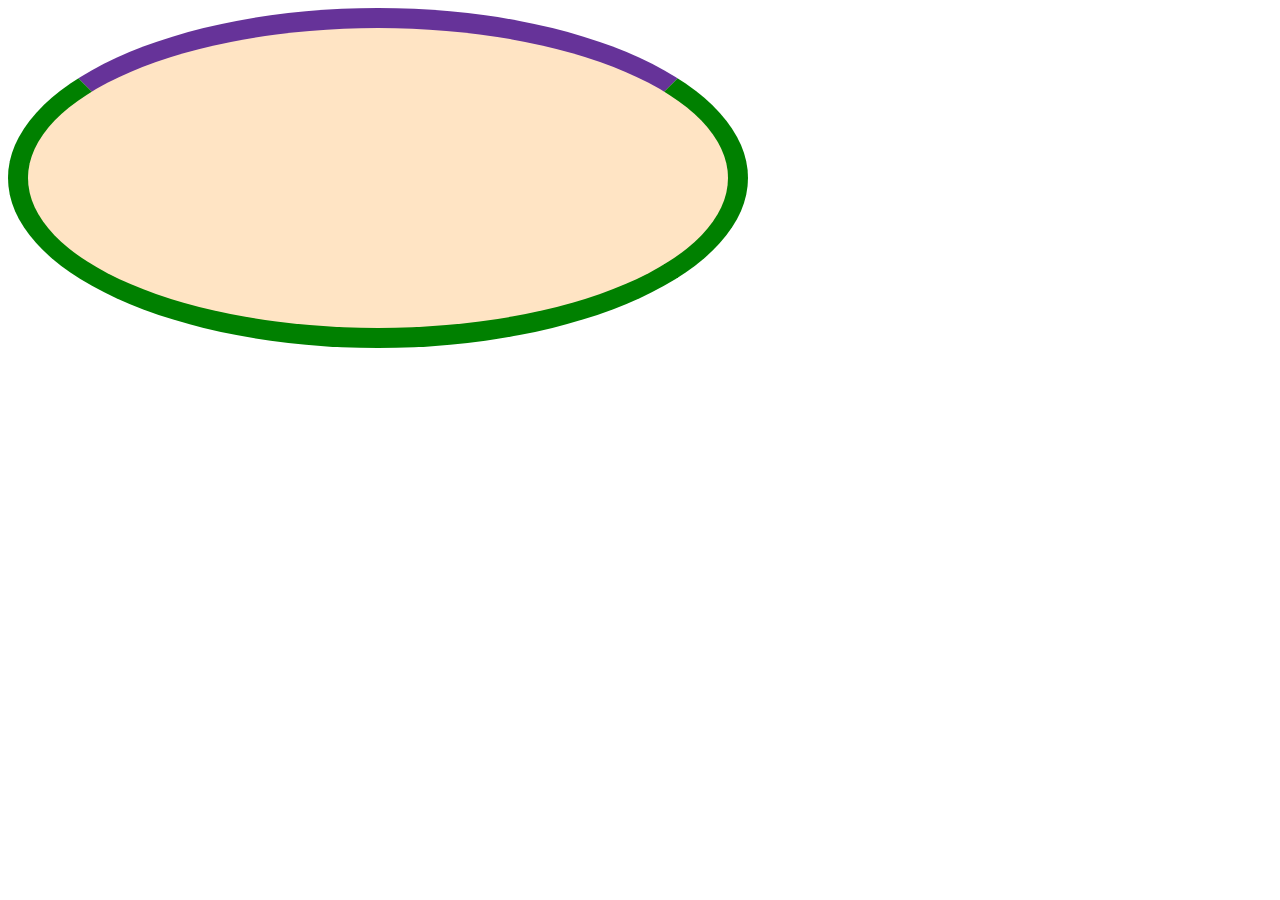
<file: animations/index.html>
<!DOCTYPE html>
<html lang="en">
<head>
    <meta charset="UTF-8">
    <meta name="viewport" content="width=device-width, initial-scale=1.0">
    <title>Document</title>
    <link rel="stylesheet" href="style.css">
</head>
<body>
    <div class="loader"></div>
    
</body>
</html>
</file>
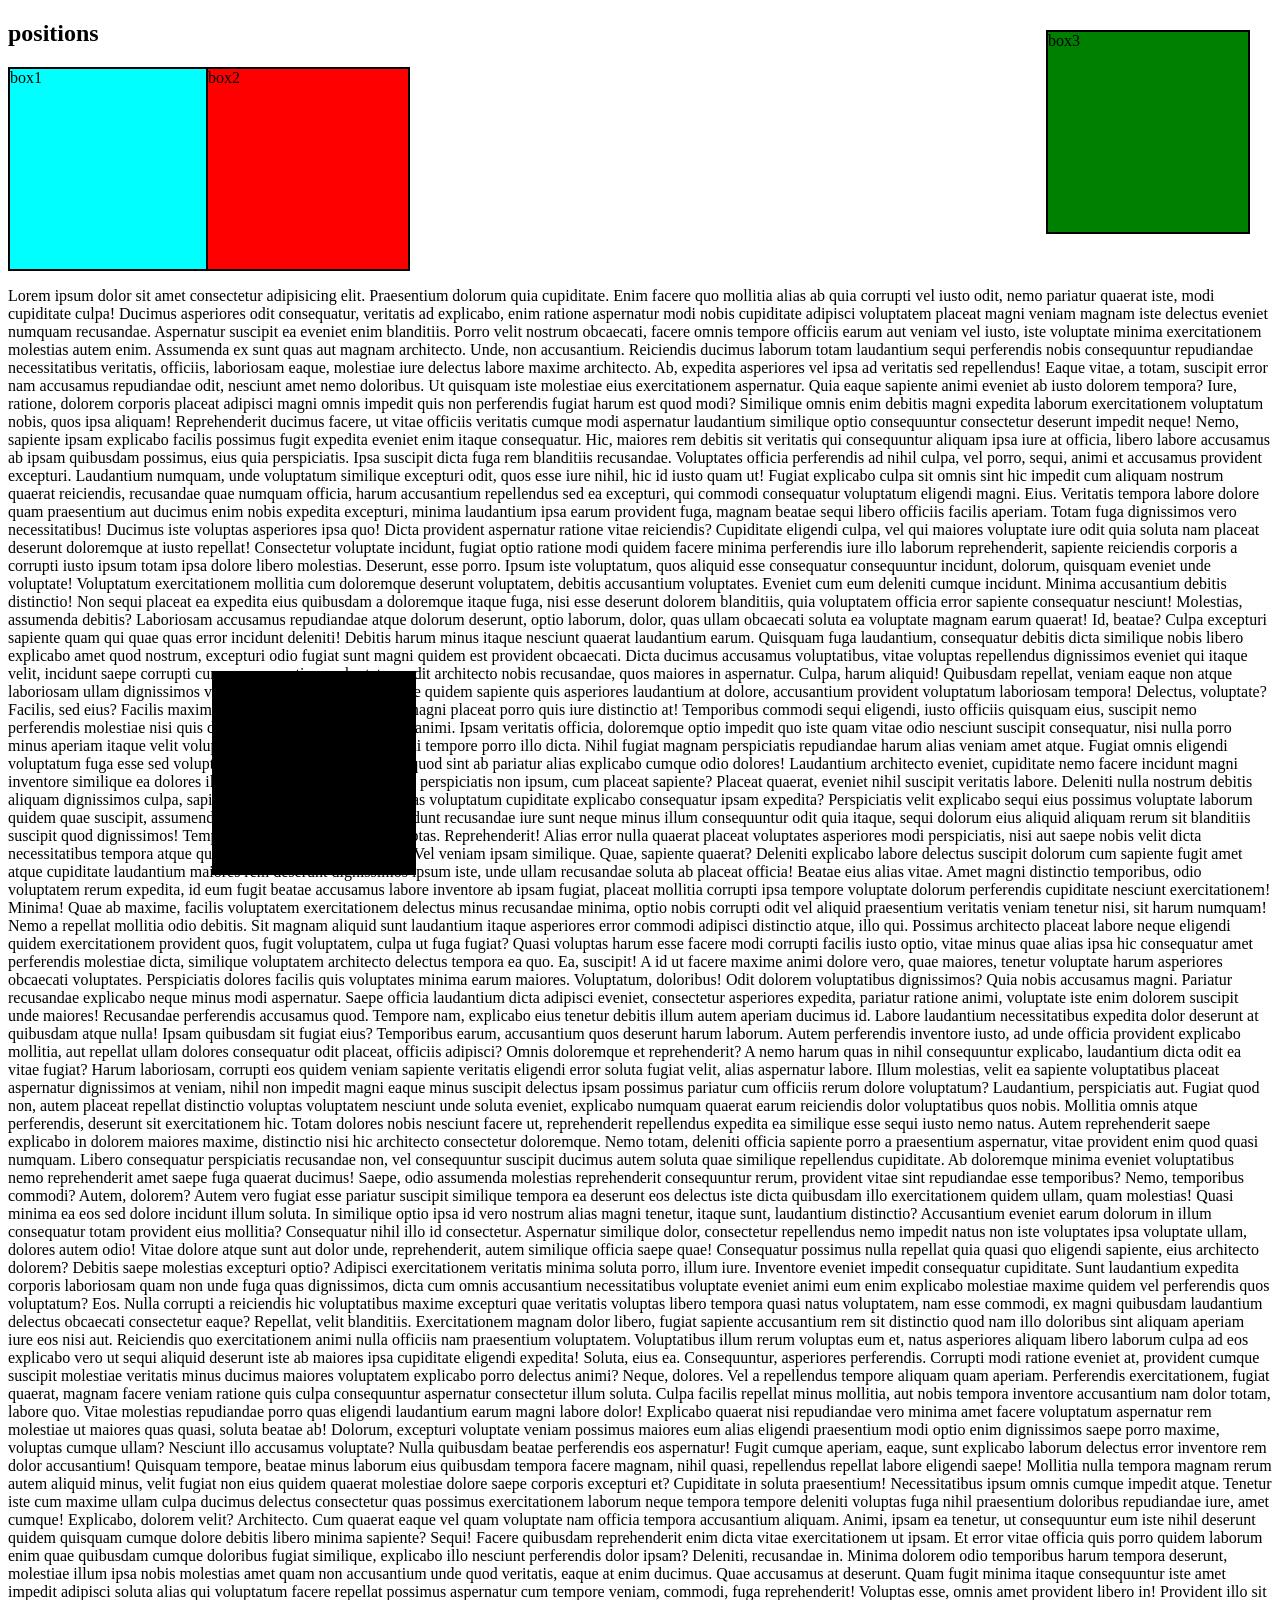
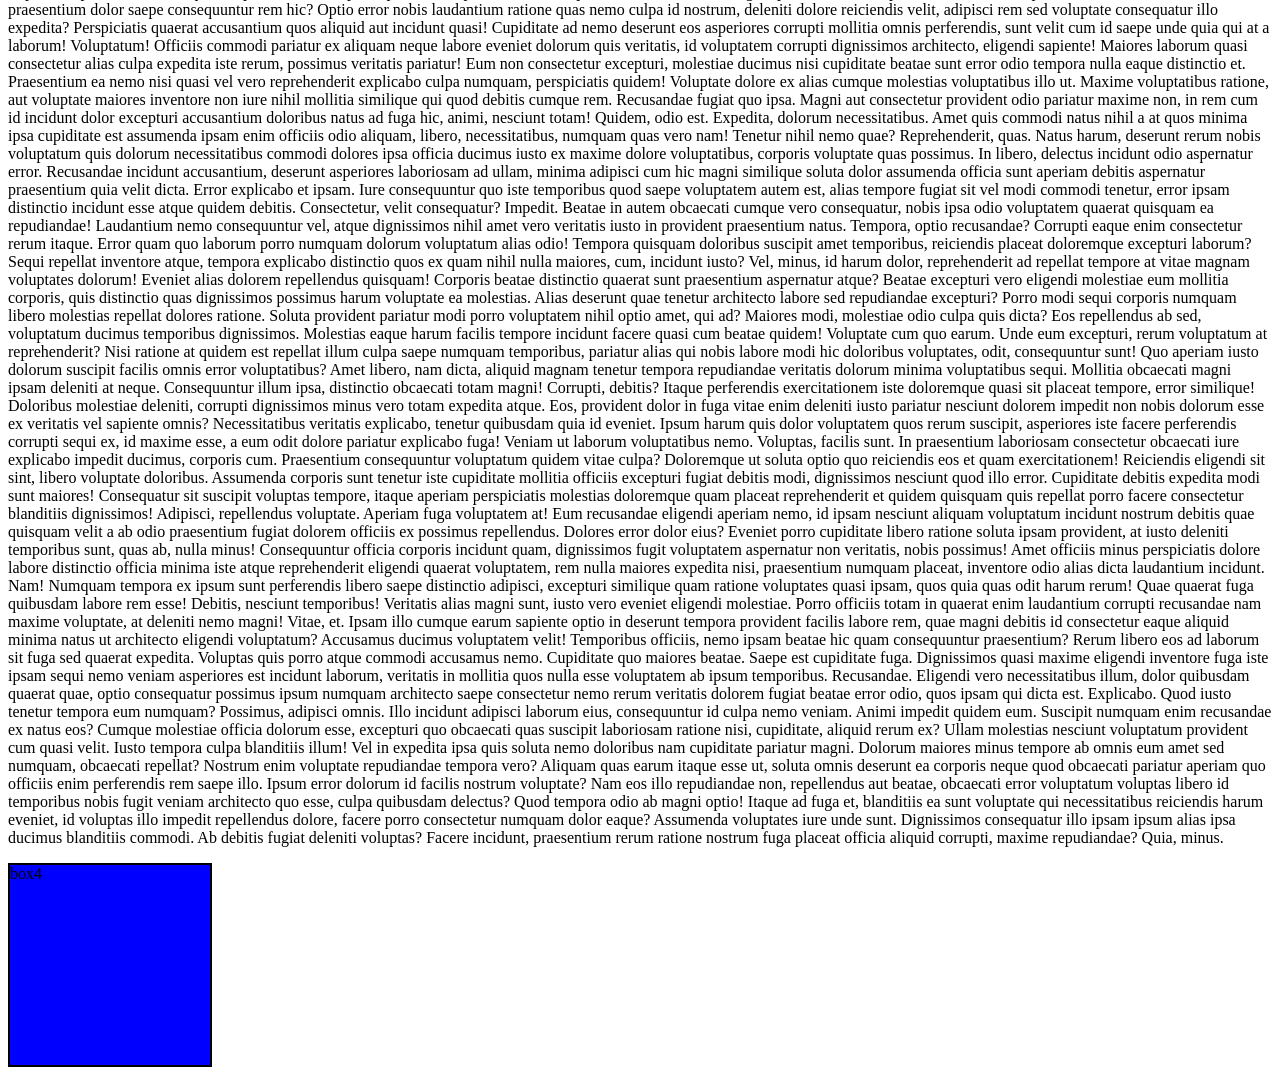
<file: positions/index.html>
<!DOCTYPE html>
<html lang="en">
<head>
    <meta charset="UTF-8">
    <meta name="viewport" content="width=device-width, initial-scale=1.0">
    <title>Document</title>
    <link rel="stylesheet" href="style.css">
</head>
<body>
    <h2>positions</h2>
    <div id="box1">box1</div>
    <div id="box2">box2</div>
    <p>Lorem ipsum dolor sit amet consectetur adipisicing elit. Praesentium dolorum quia cupiditate. Enim facere quo mollitia alias ab quia corrupti vel iusto odit, nemo pariatur quaerat iste, modi cupiditate culpa!
    Ducimus asperiores odit consequatur, veritatis ad explicabo, enim ratione aspernatur modi nobis cupiditate adipisci voluptatem placeat magni veniam magnam iste delectus eveniet numquam recusandae. Aspernatur suscipit ea eveniet enim blanditiis.
    Porro velit nostrum obcaecati, facere omnis tempore officiis earum aut veniam vel iusto, iste voluptate minima exercitationem molestias autem enim. Assumenda ex sunt quas aut magnam architecto. Unde, non accusantium.
    Reiciendis ducimus laborum totam laudantium sequi perferendis nobis consequuntur repudiandae necessitatibus veritatis, officiis, laboriosam eaque, molestiae iure delectus labore maxime architecto. Ab, expedita asperiores vel ipsa ad veritatis sed repellendus!
    Eaque vitae, a totam, suscipit error nam accusamus repudiandae odit, nesciunt amet nemo doloribus. Ut quisquam iste molestiae eius exercitationem aspernatur. Quia eaque sapiente animi eveniet ab iusto dolorem tempora?
    Iure, ratione, dolorem corporis placeat adipisci magni omnis impedit quis non perferendis fugiat harum est quod modi? Similique omnis enim debitis magni expedita laborum exercitationem voluptatum nobis, quos ipsa aliquam!
    Reprehenderit ducimus facere, ut vitae officiis veritatis cumque modi aspernatur laudantium similique optio consequuntur consectetur deserunt impedit neque! Nemo, sapiente ipsam explicabo facilis possimus fugit expedita eveniet enim itaque consequatur.
    Hic, maiores rem debitis sit veritatis qui consequuntur aliquam ipsa iure at officia, libero labore accusamus ab ipsam quibusdam possimus, eius quia perspiciatis. Ipsa suscipit dicta fuga rem blanditiis recusandae.
    Voluptates officia perferendis ad nihil culpa, vel porro, sequi, animi et accusamus provident excepturi. Laudantium numquam, unde voluptatum similique excepturi odit, quos esse iure nihil, hic id iusto quam ut!
    Fugiat explicabo culpa sit omnis sint hic impedit cum aliquam nostrum quaerat reiciendis, recusandae quae numquam officia, harum accusantium repellendus sed ea excepturi, qui commodi consequatur voluptatum eligendi magni. Eius.
    Veritatis tempora labore dolore quam praesentium aut ducimus enim nobis expedita excepturi, minima laudantium ipsa earum provident fuga, magnam beatae sequi libero officiis facilis aperiam. Totam fuga dignissimos vero necessitatibus!
    Ducimus iste voluptas asperiores ipsa quo! Dicta provident aspernatur ratione vitae reiciendis? Cupiditate eligendi culpa, vel qui maiores voluptate iure odit quia soluta nam placeat deserunt doloremque at iusto repellat!
    Consectetur voluptate incidunt, fugiat optio ratione modi quidem facere minima perferendis iure illo laborum reprehenderit, sapiente reiciendis corporis a corrupti iusto ipsum totam ipsa dolore libero molestias. Deserunt, esse porro.
    Ipsum iste voluptatum, quos aliquid esse consequatur consequuntur incidunt, dolorum, quisquam eveniet unde voluptate! Voluptatum exercitationem mollitia cum doloremque deserunt voluptatem, debitis accusantium voluptates. Eveniet cum eum deleniti cumque incidunt.
    Minima accusantium debitis distinctio! Non sequi placeat ea expedita eius quibusdam a doloremque itaque fuga, nisi esse deserunt dolorem blanditiis, quia voluptatem officia error sapiente consequatur nesciunt! Molestias, assumenda debitis?
    Laboriosam accusamus repudiandae atque dolorum deserunt, optio laborum, dolor, quas ullam obcaecati soluta ea voluptate magnam earum quaerat! Id, beatae? Culpa excepturi sapiente quam qui quae quas error incidunt deleniti!
    Debitis harum minus itaque nesciunt quaerat laudantium earum. Quisquam fuga laudantium, consequatur debitis dicta similique nobis libero explicabo amet quod nostrum, excepturi odio fugiat sunt magni quidem est provident obcaecati.
    Dicta ducimus accusamus voluptatibus, vitae voluptas repellendus dignissimos eveniet qui itaque velit, incidunt saepe corrupti cum ea accusantium voluptatum odit architecto nobis recusandae, quos maiores in aspernatur. Culpa, harum aliquid!
    Quibusdam repellat, veniam eaque non atque laboriosam ullam dignissimos voluptatem. Eaque ullam tempore quidem sapiente quis asperiores laudantium at dolore, accusantium provident voluptatum laboriosam tempora! Delectus, voluptate? Facilis, sed eius?
    Facilis maxime obcaecati adipisci provident magni placeat porro quis iure distinctio at! Temporibus commodi sequi eligendi, iusto officiis quisquam eius, suscipit nemo perferendis molestiae nisi quis doloremque expedita, provident animi.
    Ipsam veritatis officia, doloremque optio impedit quo iste quam vitae odio nesciunt suscipit consequatur, nisi nulla porro minus aperiam itaque velit voluptates deserunt autem non! Modi tempore porro illo dicta.
    Nihil fugiat magnam perspiciatis repudiandae harum alias veniam amet atque. Fugiat omnis eligendi voluptatum fuga esse sed voluptatibus. Suscipit sapiente quasi quod sint ab pariatur alias explicabo cumque odio dolores!
    Laudantium architecto eveniet, cupiditate nemo facere incidunt magni inventore similique ea dolores illum sit quisquam repellat quam perspiciatis non ipsum, cum placeat sapiente? Placeat quaerat, eveniet nihil suscipit veritatis labore.
    Deleniti nulla nostrum debitis aliquam dignissimos culpa, sapiente reprehenderit vero molestias voluptatum cupiditate explicabo consequatur ipsam expedita? Perspiciatis velit explicabo sequi eius possimus voluptate laborum quidem quae suscipit, assumenda perferendis.
    Maxime sed incidunt recusandae iure sunt neque minus illum consequuntur odit quia itaque, sequi dolorum eius aliquid aliquam rerum sit blanditiis suscipit quod dignissimos! Temporibus veritatis aliquid et voluptas. Reprehenderit!
    Alias error nulla quaerat placeat voluptates asperiores modi perspiciatis, nisi aut saepe nobis velit dicta necessitatibus tempora atque quae tempore natus distinctio est. Vel veniam ipsam similique. Quae, sapiente quaerat?
    Deleniti explicabo labore delectus suscipit dolorum cum sapiente fugit amet atque cupiditate laudantium maiores rem deserunt dignissimos ipsum iste, unde ullam recusandae soluta ab placeat officia! Beatae eius alias vitae.
    Amet magni distinctio temporibus, odio voluptatem rerum expedita, id eum fugit beatae accusamus labore inventore ab ipsam fugiat, placeat mollitia corrupti ipsa tempore voluptate dolorum perferendis cupiditate nesciunt exercitationem! Minima!
    Quae ab maxime, facilis voluptatem exercitationem delectus minus recusandae minima, optio nobis corrupti odit vel aliquid praesentium veritatis veniam tenetur nisi, sit harum numquam! Nemo a repellat mollitia odio debitis.
    Sit magnam aliquid sunt laudantium itaque asperiores error commodi adipisci distinctio atque, illo qui. Possimus architecto placeat labore neque eligendi quidem exercitationem provident quos, fugit voluptatem, culpa ut fuga fugiat?
    Quasi voluptas harum esse facere modi corrupti facilis iusto optio, vitae minus quae alias ipsa hic consequatur amet perferendis molestiae dicta, similique voluptatem architecto delectus tempora ea quo. Ea, suscipit!
    A id ut facere maxime animi dolore vero, quae maiores, tenetur voluptate harum asperiores obcaecati voluptates. Perspiciatis dolores facilis quis voluptates minima earum maiores. Voluptatum, doloribus! Odit dolorem voluptatibus dignissimos?
    Quia nobis accusamus magni. Pariatur recusandae explicabo neque minus modi aspernatur. Saepe officia laudantium dicta adipisci eveniet, consectetur asperiores expedita, pariatur ratione animi, voluptate iste enim dolorem suscipit unde maiores!
    Recusandae perferendis accusamus quod. Tempore nam, explicabo eius tenetur debitis illum autem aperiam ducimus id. Labore laudantium necessitatibus expedita dolor deserunt at quibusdam atque nulla! Ipsam quibusdam sit fugiat eius?
    Temporibus earum, accusantium quos deserunt harum laborum. Autem perferendis inventore iusto, ad unde officia provident explicabo mollitia, aut repellat ullam dolores consequatur odit placeat, officiis adipisci? Omnis doloremque et reprehenderit?
    A nemo harum quas in nihil consequuntur explicabo, laudantium dicta odit ea vitae fugiat? Harum laboriosam, corrupti eos quidem veniam sapiente veritatis eligendi error soluta fugiat velit, alias aspernatur labore.
    Illum molestias, velit ea sapiente voluptatibus placeat aspernatur dignissimos at veniam, nihil non impedit magni eaque minus suscipit delectus ipsam possimus pariatur cum officiis rerum dolore voluptatum? Laudantium, perspiciatis aut.
    Fugiat quod non, autem placeat repellat distinctio voluptas voluptatem nesciunt unde soluta eveniet, explicabo numquam quaerat earum reiciendis dolor voluptatibus quos nobis. Mollitia omnis atque perferendis, deserunt sit exercitationem hic.
    Totam dolores nobis nesciunt facere ut, reprehenderit repellendus expedita ea similique esse sequi iusto nemo natus. Autem reprehenderit saepe explicabo in dolorem maiores maxime, distinctio nisi hic architecto consectetur doloremque.
    Nemo totam, deleniti officia sapiente porro a praesentium aspernatur, vitae provident enim quod quasi numquam. Libero consequatur perspiciatis recusandae non, vel consequuntur suscipit ducimus autem soluta quae similique repellendus cupiditate.
    Ab doloremque minima eveniet voluptatibus nemo reprehenderit amet saepe fuga quaerat ducimus! Saepe, odio assumenda molestias reprehenderit consequuntur rerum, provident vitae sint repudiandae esse temporibus? Nemo, temporibus commodi? Autem, dolorem?
    Autem vero fugiat esse pariatur suscipit similique tempora ea deserunt eos delectus iste dicta quibusdam illo exercitationem quidem ullam, quam molestias! Quasi minima ea eos sed dolore incidunt illum soluta.
    In similique optio ipsa id vero nostrum alias magni tenetur, itaque sunt, laudantium distinctio? Accusantium eveniet earum dolorum in illum consequatur totam provident eius mollitia? Consequatur nihil illo id consectetur.
    Aspernatur similique dolor, consectetur repellendus nemo impedit natus non iste voluptates ipsa voluptate ullam, dolores autem odio! Vitae dolore atque sunt aut dolor unde, reprehenderit, autem similique officia saepe quae!
    Consequatur possimus nulla repellat quia quasi quo eligendi sapiente, eius architecto dolorem? Debitis saepe molestias excepturi optio? Adipisci exercitationem veritatis minima soluta porro, illum iure. Inventore eveniet impedit consequatur cupiditate.
    Sunt laudantium expedita corporis laboriosam quam non unde fuga quas dignissimos, dicta cum omnis accusantium necessitatibus voluptate eveniet animi eum enim explicabo molestiae maxime quidem vel perferendis quos voluptatum? Eos.
    Nulla corrupti a reiciendis hic voluptatibus maxime excepturi quae veritatis voluptas libero tempora quasi natus voluptatem, nam esse commodi, ex magni quibusdam laudantium delectus obcaecati consectetur eaque? Repellat, velit blanditiis.
    Exercitationem magnam dolor libero, fugiat sapiente accusantium rem sit distinctio quod nam illo doloribus sint aliquam aperiam iure eos nisi aut. Reiciendis quo exercitationem animi nulla officiis nam praesentium voluptatem.
    Voluptatibus illum rerum voluptas eum et, natus asperiores aliquam libero laborum culpa ad eos explicabo vero ut sequi aliquid deserunt iste ab maiores ipsa cupiditate eligendi expedita! Soluta, eius ea.
    Consequuntur, asperiores perferendis. Corrupti modi ratione eveniet at, provident cumque suscipit molestiae veritatis minus ducimus maiores voluptatem explicabo porro delectus animi? Neque, dolores. Vel a repellendus tempore aliquam quam aperiam.
    Perferendis exercitationem, fugiat quaerat, magnam facere veniam ratione quis culpa consequuntur aspernatur consectetur illum soluta. Culpa facilis repellat minus mollitia, aut nobis tempora inventore accusantium nam dolor totam, labore quo.
    Vitae molestias repudiandae porro quas eligendi laudantium earum magni labore dolor! Explicabo quaerat nisi repudiandae vero minima amet facere voluptatum aspernatur rem molestiae ut maiores quas quasi, soluta beatae ab!
    Dolorum, excepturi voluptate veniam possimus maiores eum alias eligendi praesentium modi optio enim dignissimos saepe porro maxime, voluptas cumque ullam? Nesciunt illo accusamus voluptate? Nulla quibusdam beatae perferendis eos aspernatur!
    Fugit cumque aperiam, eaque, sunt explicabo laborum delectus error inventore rem dolor accusantium! Quisquam tempore, beatae minus laborum eius quibusdam tempora facere magnam, nihil quasi, repellendus repellat labore eligendi saepe!
    Mollitia nulla tempora magnam rerum autem aliquid minus, velit fugiat non eius quidem quaerat molestiae dolore saepe corporis excepturi et? Cupiditate in soluta praesentium! Necessitatibus ipsum omnis cumque impedit atque.
    Tenetur iste cum maxime ullam culpa ducimus delectus consectetur quas possimus exercitationem laborum neque tempora tempore deleniti voluptas fuga nihil praesentium doloribus repudiandae iure, amet cumque! Explicabo, dolorem velit? Architecto.
    Cum quaerat eaque vel quam voluptate nam officia tempora accusantium aliquam. Animi, ipsam ea tenetur, ut consequuntur eum iste nihil deserunt quidem quisquam cumque dolore debitis libero minima sapiente? Sequi!
    Facere quibusdam reprehenderit enim dicta vitae exercitationem ut ipsam. Et error vitae officia quis porro quidem laborum enim quae quibusdam cumque doloribus fugiat similique, explicabo illo nesciunt perferendis dolor ipsam?
    Deleniti, recusandae in. Minima dolorem odio temporibus harum tempora deserunt, molestiae illum ipsa nobis molestias amet quam non accusantium unde quod veritatis, eaque at enim ducimus. Quae accusamus at deserunt.
    Quam fugit minima itaque consequuntur iste amet impedit adipisci soluta alias qui voluptatum facere repellat possimus aspernatur cum tempore veniam, commodi, fuga reprehenderit! Voluptas esse, omnis amet provident libero in!
    Provident illo sit praesentium dolor saepe consequuntur rem hic? Optio error nobis laudantium ratione quas nemo culpa id nostrum, deleniti dolore reiciendis velit, adipisci rem sed voluptate consequatur illo expedita?
    Perspiciatis quaerat accusantium quos aliquid aut incidunt quasi! Cupiditate ad nemo deserunt eos asperiores corrupti mollitia omnis perferendis, sunt velit cum id saepe unde quia qui at a laborum! Voluptatum!
    Officiis commodi pariatur ex aliquam neque labore eveniet dolorum quis veritatis, id voluptatem corrupti dignissimos architecto, eligendi sapiente! Maiores laborum quasi consectetur alias culpa expedita iste rerum, possimus veritatis pariatur!
    Eum non consectetur excepturi, molestiae ducimus nisi cupiditate beatae sunt error odio tempora nulla eaque distinctio et. Praesentium ea nemo nisi quasi vel vero reprehenderit explicabo culpa numquam, perspiciatis quidem!
    Voluptate dolore ex alias cumque molestias voluptatibus illo ut. Maxime voluptatibus ratione, aut voluptate maiores inventore non iure nihil mollitia similique qui quod debitis cumque rem. Recusandae fugiat quo ipsa.
    Magni aut consectetur provident odio pariatur maxime non, in rem cum id incidunt dolor excepturi accusantium doloribus natus ad fuga hic, animi, nesciunt totam! Quidem, odio est. Expedita, dolorum necessitatibus.
    Amet quis commodi natus nihil a at quos minima ipsa cupiditate est assumenda ipsam enim officiis odio aliquam, libero, necessitatibus, numquam quas vero nam! Tenetur nihil nemo quae? Reprehenderit, quas.
    Natus harum, deserunt rerum nobis voluptatum quis dolorum necessitatibus commodi dolores ipsa officia ducimus iusto ex maxime dolore voluptatibus, corporis voluptate quas possimus. In libero, delectus incidunt odio aspernatur error.
    Recusandae incidunt accusantium, deserunt asperiores laboriosam ad ullam, minima adipisci cum hic magni similique soluta dolor assumenda officia sunt aperiam debitis aspernatur praesentium quia velit dicta. Error explicabo et ipsam.
    Iure consequuntur quo iste temporibus quod saepe voluptatem autem est, alias tempore fugiat sit vel modi commodi tenetur, error ipsam distinctio incidunt esse atque quidem debitis. Consectetur, velit consequatur? Impedit.
    Beatae in autem obcaecati cumque vero consequatur, nobis ipsa odio voluptatem quaerat quisquam ea repudiandae! Laudantium nemo consequuntur vel, atque dignissimos nihil amet vero veritatis iusto in provident praesentium natus.
    Tempora, optio recusandae? Corrupti eaque enim consectetur rerum itaque. Error quam quo laborum porro numquam dolorum voluptatum alias odio! Tempora quisquam doloribus suscipit amet temporibus, reiciendis placeat doloremque excepturi laborum?
    Sequi repellat inventore atque, tempora explicabo distinctio quos ex quam nihil nulla maiores, cum, incidunt iusto? Vel, minus, id harum dolor, reprehenderit ad repellat tempore at vitae magnam voluptates dolorum!
    Eveniet alias dolorem repellendus quisquam! Corporis beatae distinctio quaerat sunt praesentium aspernatur atque? Beatae excepturi vero eligendi molestiae eum mollitia corporis, quis distinctio quas dignissimos possimus harum voluptate ea molestias.
    Alias deserunt quae tenetur architecto labore sed repudiandae excepturi? Porro modi sequi corporis numquam libero molestias repellat dolores ratione. Soluta provident pariatur modi porro voluptatem nihil optio amet, qui ad?
    Maiores modi, molestiae odio culpa quis dicta? Eos repellendus ab sed, voluptatum ducimus temporibus dignissimos. Molestias eaque harum facilis tempore incidunt facere quasi cum beatae quidem! Voluptate cum quo earum.
    Unde eum excepturi, rerum voluptatum at reprehenderit? Nisi ratione at quidem est repellat illum culpa saepe numquam temporibus, pariatur alias qui nobis labore modi hic doloribus voluptates, odit, consequuntur sunt!
    Quo aperiam iusto dolorum suscipit facilis omnis error voluptatibus? Amet libero, nam dicta, aliquid magnam tenetur tempora repudiandae veritatis dolorum minima voluptatibus sequi. Mollitia obcaecati magni ipsam deleniti at neque.
    Consequuntur illum ipsa, distinctio obcaecati totam magni! Corrupti, debitis? Itaque perferendis exercitationem iste doloremque quasi sit placeat tempore, error similique! Doloribus molestiae deleniti, corrupti dignissimos minus vero totam expedita atque.
    Eos, provident dolor in fuga vitae enim deleniti iusto pariatur nesciunt dolorem impedit non nobis dolorum esse ex veritatis vel sapiente omnis? Necessitatibus veritatis explicabo, tenetur quibusdam quia id eveniet.
    Ipsum harum quis dolor voluptatem quos rerum suscipit, asperiores iste facere perferendis corrupti sequi ex, id maxime esse, a eum odit dolore pariatur explicabo fuga! Veniam ut laborum voluptatibus nemo.
    Voluptas, facilis sunt. In praesentium laboriosam consectetur obcaecati iure explicabo impedit ducimus, corporis cum. Praesentium consequuntur voluptatum quidem vitae culpa? Doloremque ut soluta optio quo reiciendis eos et quam exercitationem!
    Reiciendis eligendi sit sint, libero voluptate doloribus. Assumenda corporis sunt tenetur iste cupiditate mollitia officiis excepturi fugiat debitis modi, dignissimos nesciunt quod illo error. Cupiditate debitis expedita modi sunt maiores!
    Consequatur sit suscipit voluptas tempore, itaque aperiam perspiciatis molestias doloremque quam placeat reprehenderit et quidem quisquam quis repellat porro facere consectetur blanditiis dignissimos! Adipisci, repellendus voluptate. Aperiam fuga voluptatem at!
    Eum recusandae eligendi aperiam nemo, id ipsam nesciunt aliquam voluptatum incidunt nostrum debitis quae quisquam velit a ab odio praesentium fugiat dolorem officiis ex possimus repellendus. Dolores error dolor eius?
    Eveniet porro cupiditate libero ratione soluta ipsam provident, at iusto deleniti temporibus sunt, quas ab, nulla minus! Consequuntur officia corporis incidunt quam, dignissimos fugit voluptatem aspernatur non veritatis, nobis possimus!
    Amet officiis minus perspiciatis dolore labore distinctio officia minima iste atque reprehenderit eligendi quaerat voluptatem, rem nulla maiores expedita nisi, praesentium numquam placeat, inventore odio alias dicta laudantium incidunt. Nam!
    Numquam tempora ex ipsum sunt perferendis libero saepe distinctio adipisci, excepturi similique quam ratione voluptates quasi ipsam, quos quia quas odit harum rerum! Quae quaerat fuga quibusdam labore rem esse!
    Debitis, nesciunt temporibus! Veritatis alias magni sunt, iusto vero eveniet eligendi molestiae. Porro officiis totam in quaerat enim laudantium corrupti recusandae nam maxime voluptate, at deleniti nemo magni! Vitae, et.
    Ipsam illo cumque earum sapiente optio in deserunt tempora provident facilis labore rem, quae magni debitis id consectetur eaque aliquid minima natus ut architecto eligendi voluptatum? Accusamus ducimus voluptatem velit!
    Temporibus officiis, nemo ipsam beatae hic quam consequuntur praesentium? Rerum libero eos ad laborum sit fuga sed quaerat expedita. Voluptas quis porro atque commodi accusamus nemo. Cupiditate quo maiores beatae.
    Saepe est cupiditate fuga. Dignissimos quasi maxime eligendi inventore fuga iste ipsam sequi nemo veniam asperiores est incidunt laborum, veritatis in mollitia quos nulla esse voluptatem ab ipsum temporibus. Recusandae.
    Eligendi vero necessitatibus illum, dolor quibusdam quaerat quae, optio consequatur possimus ipsum numquam architecto saepe consectetur nemo rerum veritatis dolorem fugiat beatae error odio, quos ipsam qui dicta est. Explicabo.
    Quod iusto tenetur tempora eum numquam? Possimus, adipisci omnis. Illo incidunt adipisci laborum eius, consequuntur id culpa nemo veniam. Animi impedit quidem eum. Suscipit numquam enim recusandae ex natus eos?
    Cumque molestiae officia dolorum esse, excepturi quo obcaecati quas suscipit laboriosam ratione nisi, cupiditate, aliquid rerum ex? Ullam molestias nesciunt voluptatum provident cum quasi velit. Iusto tempora culpa blanditiis illum!
    Vel in expedita ipsa quis soluta nemo doloribus nam cupiditate pariatur magni. Dolorum maiores minus tempore ab omnis eum amet sed numquam, obcaecati repellat? Nostrum enim voluptate repudiandae tempora vero?
    Aliquam quas earum itaque esse ut, soluta omnis deserunt ea corporis neque quod obcaecati pariatur aperiam quo officiis enim perferendis rem saepe illo. Ipsum error dolorum id facilis nostrum voluptate?
    Nam eos illo repudiandae non, repellendus aut beatae, obcaecati error voluptatum voluptas libero id temporibus nobis fugit veniam architecto quo esse, culpa quibusdam delectus? Quod tempora odio ab magni optio!
    Itaque ad fuga et, blanditiis ea sunt voluptate qui necessitatibus reiciendis harum eveniet, id voluptas illo impedit repellendus dolore, facere porro consectetur numquam dolor eaque? Assumenda voluptates iure unde sunt.
    Dignissimos consequatur illo ipsam ipsum alias ipsa ducimus blanditiis commodi. Ab debitis fugiat deleniti voluptas? Facere incidunt, praesentium rerum ratione nostrum fuga placeat officia aliquid corrupti, maxime repudiandae? Quia, minus.
    </p>
    <div id="box3">box3</div>
    <div id="box4">box4</div>
    <div id="box5">box5</div>
</body>
</html>
</file>
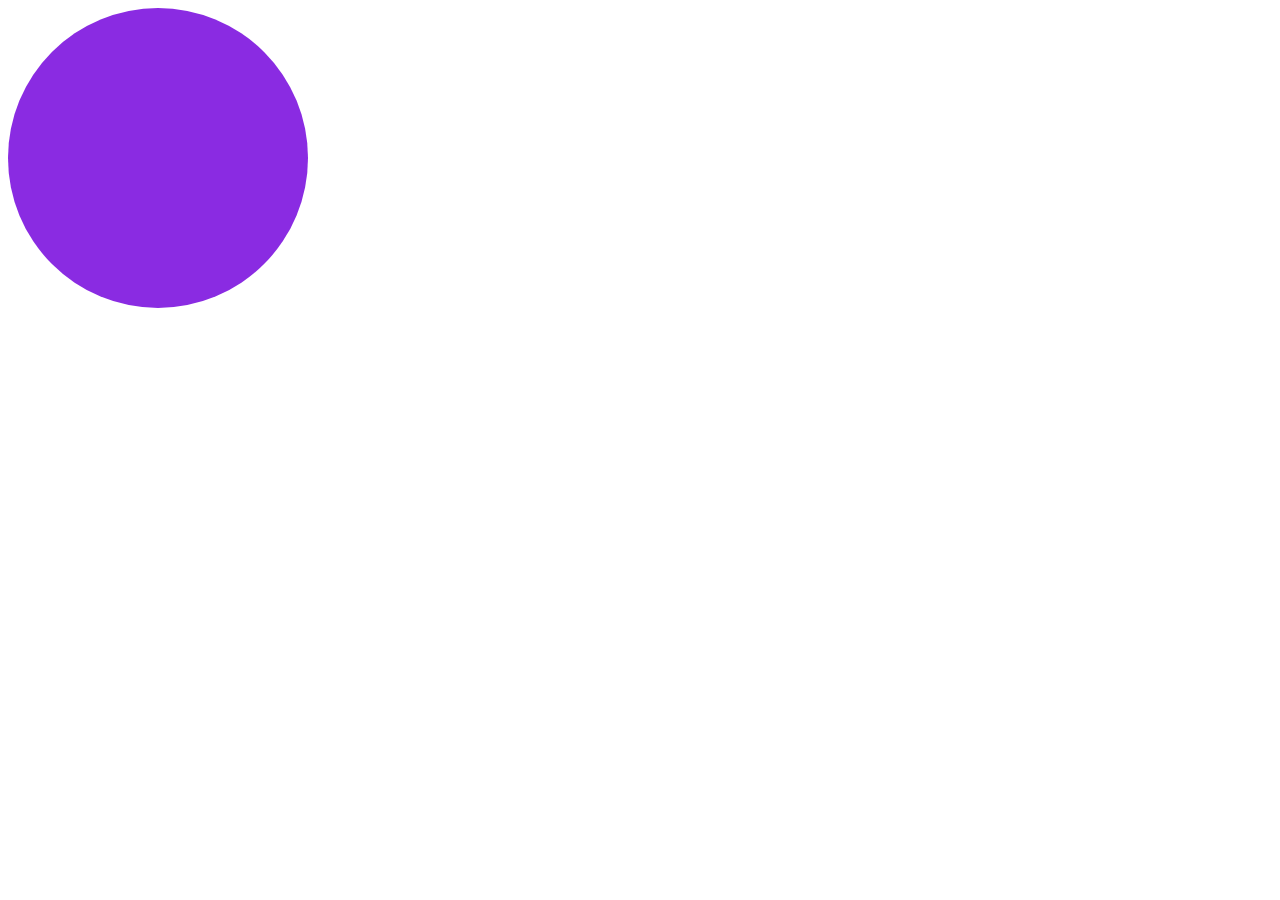
<file: animations/ball.html>
<!DOCTYPE html>
<html lang="en">
<head>
    <meta charset="UTF-8">
    <meta name="viewport" content="width=device-width, initial-scale=1.0">
    <title>Document</title>
    <link rel="stylesheet" href="ball.css">
</head>
<body>
    <div class="ball"></div>
    
</body>
</html>
</file>
<file: animations/style.css>
.loader{
    height: 300px;
    width: 700px;
    background-color: bisque;
    border-radius: 75%;
    border: 20px solid green;
    border-top: 20px solid rebeccapurple;
    animation: rotate 2s linear 2s infinite normal;
    
}
@keyframes rotate {
    from{
        transform: rotate(0deg);
    }to{
        transform: rotate(360deg);
    }
    
}
</file>
<file: positions/style.css>
div{
    height:200px;
    width:200px;
    border:2px solid black;
    display:inline-block;
}
#box1{
    background-color: aqua;
    position:static;
    bottom:30px;
}
#box2{
    background-color: red;
    position:relative;
    right:10px;
}
#box3{
    background-color: green;
    position:fixed;
    top:30px;
    right:30px;
}
#box4{
    background-color: blue;
    position:sticky;
    top:30px;
}
#box5{
    background-color: black;
    position: absolute;
    bottom: 25px;
}
</file>
<file: animations/ball.css>
.ball{
    height: 300px;
    width: 300px;
    background-color: blueviolet;
    border-radius: 100%;
    animation: ball 1s linear 1s infinite alternate;

}
@keyframes ball {
    from{
        transform: translateY(-700px);
    }to{
        transform: translateY(30px);
    }
    
}
</file>
